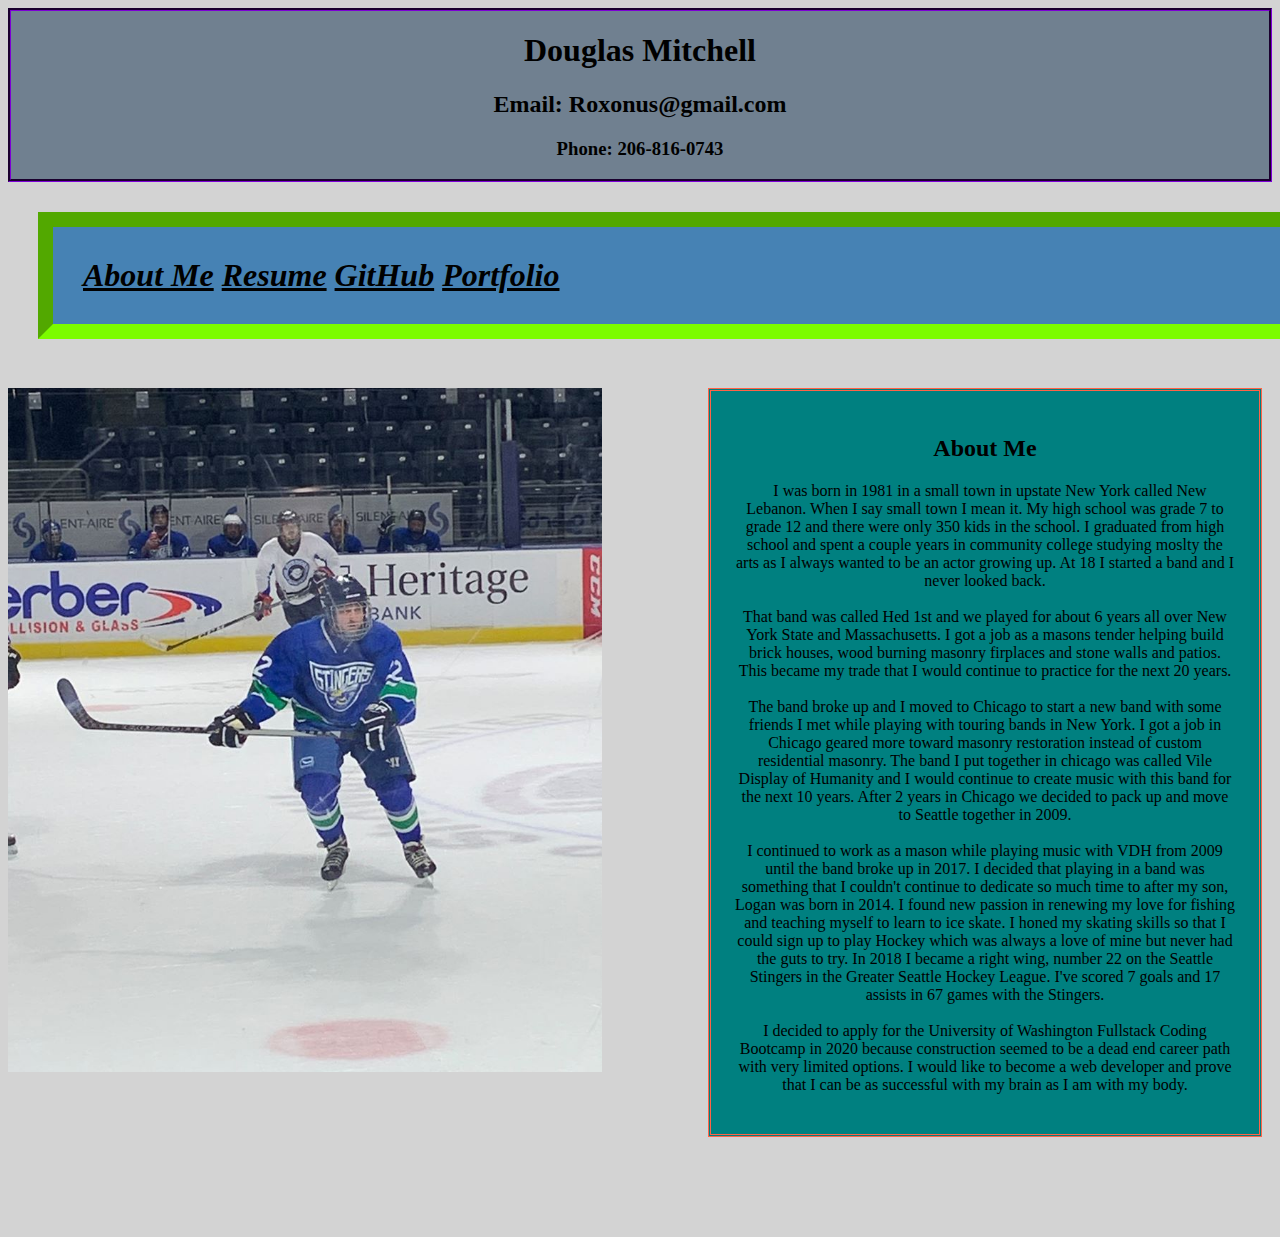
<file: index.html>
<!--This is the bio page html. used https://validator.w3.org/nu/#textarea to validate.-->

<!DOCTYPE html>
<html lang="en">
<head>
    <!--these are the links to the bootstrap stylesheet, the main stylesheet and the stylesheet for this page.-->
    <link rel="stylesheet" href="https://stackpath.bootstrapcdn.com/bootstrap/4.5.0/css/bootstrap.min.css" integrity="sha384-9aIt2nRpC12Uk9gS9baDl411NQApFmC26EwAOH8WgZl5MYYxFfc+NcPb1dKGj7Sk" crossorigin="anonymous">
    <link rel="stylesheet" href="Assets/style.css">
    <link rel="stylesheet" href="Assets/Style3.css">
    <meta charset="UTF-8">
    <meta name="viewport" content="width=device-width, initial-scale=1.0">
    <title>Bio</title>
</head>
<body>

    <header>
        <h1>Douglas Mitchell</h1>
        <h2>Email: Roxonus@gmail.com</h2>
        <h3>Phone: 206-816-0743</h3>
    </header>
<!--this is the navbar code-->
    <nav class="navbar-navbar-expand-sm">
        <nav class="container">
            <nav class="row">
                <nav class="col-sm-12">
                    <ul class="navbar-nav">
                        <li class="nav-item">
                    <a class="nav-link" href="index.html">About Me</a>
                        </li>
                        <li class="nav-item">
                    <a class="nav-link" href="Assets/Resume.pdf">Resume</a>
                        </li>
                        <li class="nav-item">
                    <a class="nav-link" href="https://github.com/roxonus">GitHub</a>
                        </li>
                        <li class="nav-item">
                    <a class="nav-link" href="portfolio.html">Portfolio</a>
                        </li>
                    </ul>    
                </nav>
            </nav>
        </nav>
    </nav>

<!--image of me playing hockey-->
    <article>
        <h2>
            <img src="Assets/hockeyguy.jpg" class="img-fluid" alt="Responsive image">
        </h2>
    </article>




<!--about me text-->
    <section class="aboutme">
        <div class="container">
            <div class="row">
                <div class="col-sm-6 offset-sm-2">
                    <h2>About Me</h2>
                </div>
            </div>
        </div>          
            <div class="container">
                <div class="row">
                    <div class="col-sm-12">
                        <p class="bio"> I was born in 1981 in a small town in upstate New York called New Lebanon.
                            When I say small town I mean it. My high school was grade 7 to grade 12 and there were only 350 kids in the school.
                            I graduated from high school and spent a couple years in community college studying moslty the arts as I always wanted to be an actor growing up.
                            At 18 I started a band and I never looked back.<br><br> That band was called Hed 1st and we played for about 6 years all over New York State and Massachusetts.
                            I got a job as a masons tender helping build brick houses, wood burning masonry firplaces and stone walls and patios.
                            This became my trade that I would continue to practice for the next 20 years.<br><br>
                            The band broke up and I moved to Chicago to start a new band with some friends I met while playing with touring bands in New York.
                            I got a job in Chicago geared more toward masonry restoration instead of custom residential masonry.
                            The band I put together in chicago was called Vile Display of Humanity and I would continue to create music with this band for the next 10 years.
                            After 2 years in Chicago we decided to pack up and move to Seattle together in 2009.<br><br>
                            I continued to work as a mason while playing music with VDH from 2009 until the band broke up in 2017.
                            I decided that playing in a band was something that I couldn't continue to dedicate so much time to after my son, Logan was born in 2014.
                            I found new passion in renewing my love for fishing and teaching myself to learn to ice skate.
                            I honed my skating skills so that I could sign up to play Hockey which was always a love of mine but never had the guts to try.
                            In 2018 I became a right wing, number 22 on the Seattle Stingers in the Greater Seattle Hockey League.
                            I've scored 7 goals and 17 assists in 67 games with the Stingers.<br><br>
                            I decided to apply for the University of Washington Fullstack Coding Bootcamp in 2020 because construction seemed to be a dead end career path with very limited options.
                            I would like to become a web developer and prove that I can be as successful with my brain as I am with my body. 
                        </p>
                    </div>    
                </div>            
            </div>                    
                
    </section>     
        
  
    <!--This javascript code is from bootstrap-->
    <script src="https://code.jquery.com/jquery-3.5.1.slim.min.js" integrity="sha384-DfXdz2htPH0lsSSs5nCTpuj/zy4C+OGpamoFVy38MVBnE+IbbVYUew+OrCXaRkfj" crossorigin="anonymous"></script>
    <script src="https://cdn.jsdelivr.net/npm/popper.js@1.16.0/dist/umd/popper.min.js" integrity="sha384-Q6E9RHvbIyZFJoft+2mJbHaEWldlvI9IOYy5n3zV9zzTtmI3UksdQRVvoxMfooAo" crossorigin="anonymous"></script>
    <script src="https://stackpath.bootstrapcdn.com/bootstrap/4.5.0/js/bootstrap.min.js" integrity="sha384-OgVRvuATP1z7JjHLkuOU7Xw704+h835Lr+6QL9UvYjZE3Ipu6Tp75j7Bh/kR0JKI" crossorigin="anonymous"></script>
</body>
</html>
</file>
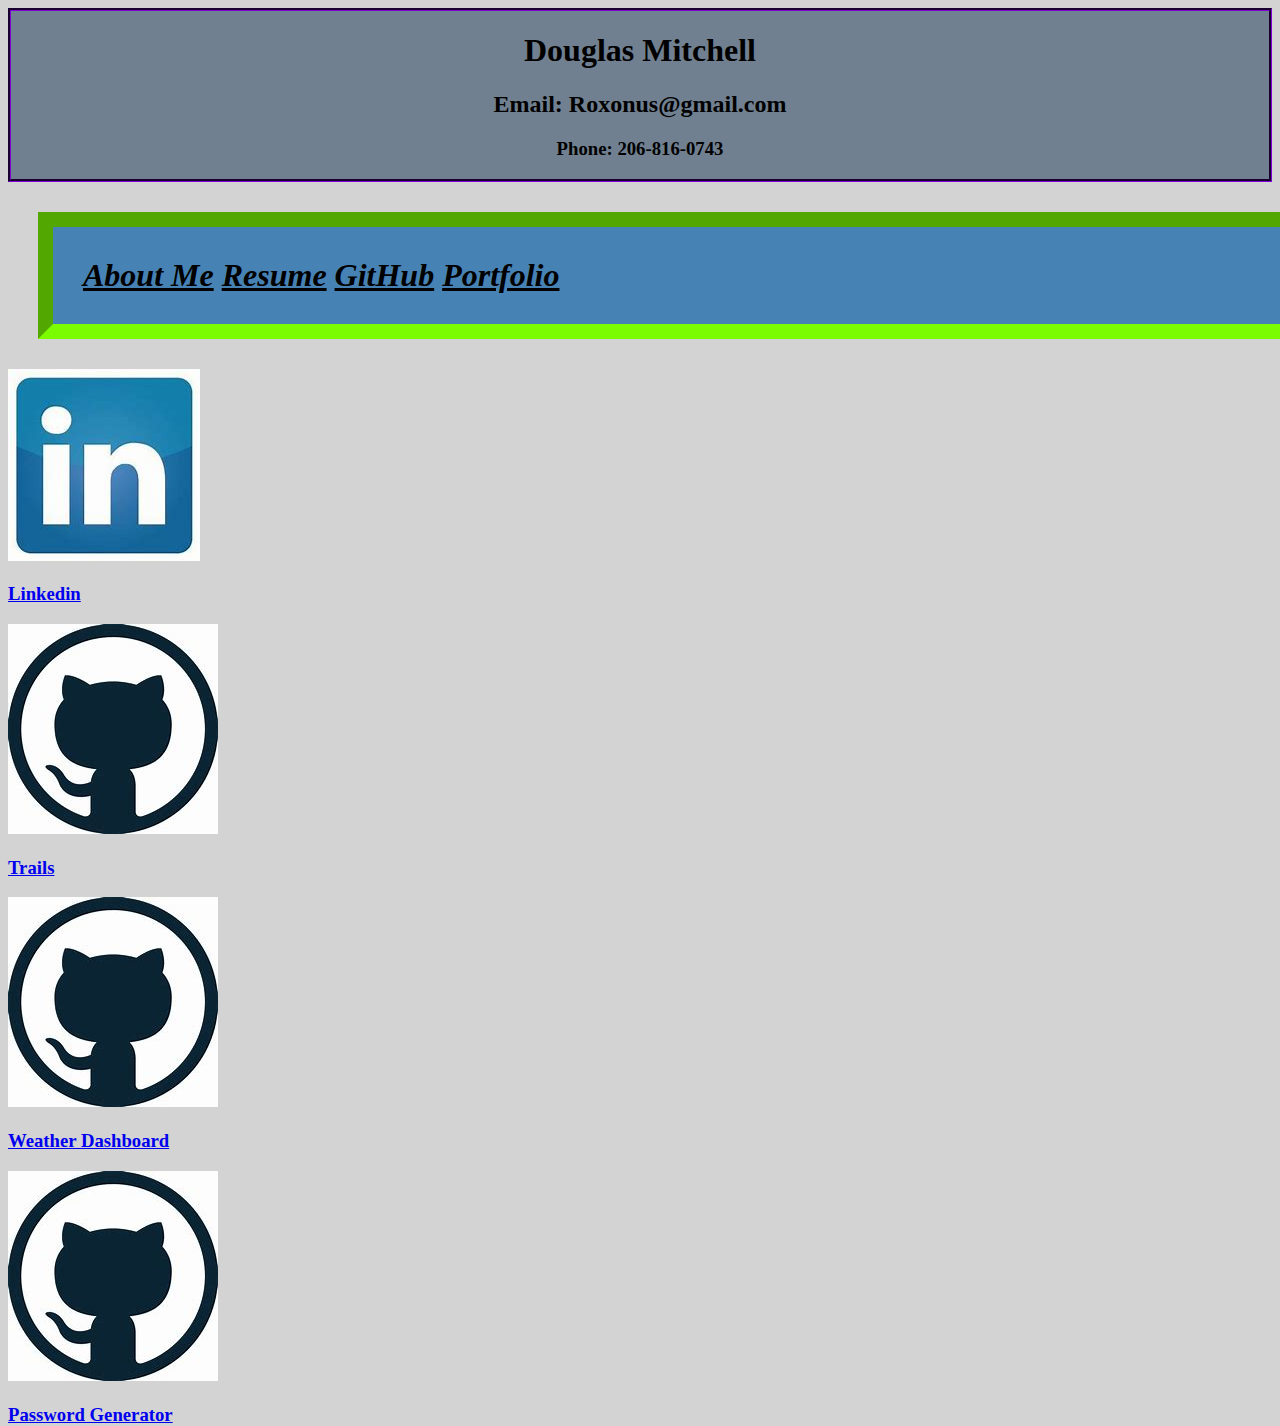
<file: portfolio.html>
<!--this is the code for the portfolio page. used https://validator.w3.org/nu/#textarea to validate-->
<!DOCTYPE html>
<html lang="en">
<head>
    <link rel="stylesheet" href="https://stackpath.bootstrapcdn.com/bootstrap/4.5.0/css/bootstrap.min.css" integrity="sha384-9aIt2nRpC12Uk9gS9baDl411NQApFmC26EwAOH8WgZl5MYYxFfc+NcPb1dKGj7Sk" crossorigin="anonymous">
    <link rel="stylesheet" href="Assets/style.css">
    <link rel="stylesheet" href="Assets/style2.css">
    <meta charset="UTF-8">
    <meta name="viewport" content="width=device-width, initial-scale=1.0">
    <title>Portfolio</title>
</head>
<body>
    <header>
        <div class="container">
            <div class="row">
                <div class="col-sm-12">
                    <h1>Douglas Mitchell</h1>
                    <h2>Email: Roxonus@gmail.com</h2>
                    <h3>Phone: 206-816-0743</h3>
                </div>
            </div>
        </div>            
    </header>


    <nav class="navbar-navbar-expand-md">
        <nav class="container">
            <nav class="row">
                <nav class="col-sm-12">
                    <ul class="navbar-nav">
                        <li class="nav-item">
                    <a class="nav-link" href="index.html">About Me</a>
                        </li>
                        <li class="nav-item">
                    <a class="nav-link" href="Assets/Resume.pdf">Resume</a>
                        </li>
                        <li class="nav-item">
                    <a class="nav-link" href="https://github.com/roxonus">GitHub</a>
                        </li>
                        <li class="nav-item">
                    <a class="nav-link" href="portfolio.html">Portfolio</a>
                        </li>
                    </ul>    
                </nav>
            </nav>
        </nav>
    </nav>
   
    <div class="container">
        <div class="row">
            
            <div class="col-sm">
                <div class="Linkedin">
                    <a href="https://www.linkedin.com/in/douglas-mitchell-aa8685135">
                        <img src="Assets/Linkedin.jpeg" class="img-fluid" alt="Responsive image"> 
                            <h3>Linkedin</h3>
                    </a>
                </div>

                <div class="Trails">
                    <a href="https://roxonus.github.io/Trails/.">
                        <img src="Assets/Github.jpeg" class="img-fluid" alt="Responsive image"> 
                            <h3>Trails</h3>
                    </a>
                </div>        
            </div>
            
            <div class="col-sm">
                <div class="WeatherDashboard">
                    <a href="https://roxonus.github.io/WeatherDashboard/.">
                        <img src="Assets/Github.jpeg" class="img-fluid" alt="Responsive image"> 
                            <h3>Weather Dashboard</h3>
                    </a>
                </div>           

                <div class="music">
                    <a href="https://roxonus.github.io/PasswordGenerator/">
                        <img src="Assets/Github.jpeg" class="img-fluid" alt="Responsive image"> 
                            <h3>Password Generator</h3>
                    </a>
                </div>
        
            
            </div>
        </div>
    </div>





    <!--This is the javascript code from bootstrap-->
    <script src="https://code.jquery.com/jquery-3.5.1.slim.min.js" integrity="sha384-DfXdz2htPH0lsSSs5nCTpuj/zy4C+OGpamoFVy38MVBnE+IbbVYUew+OrCXaRkfj" crossorigin="anonymous"></script>
    <script src="https://cdn.jsdelivr.net/npm/popper.js@1.16.0/dist/umd/popper.min.js" integrity="sha384-Q6E9RHvbIyZFJoft+2mJbHaEWldlvI9IOYy5n3zV9zzTtmI3UksdQRVvoxMfooAo" crossorigin="anonymous"></script>
    <script src="https://stackpath.bootstrapcdn.com/bootstrap/4.5.0/js/bootstrap.min.js" integrity="sha384-OgVRvuATP1z7JjHLkuOU7Xw704+h835Lr+6QL9UvYjZE3Ipu6Tp75j7Bh/kR0JKI" crossorigin="anonymous"></script>
</body>
</html>
</file>
<file: Assets/style.css>
/* style sheet for both html pages.*/ 

/* header code adds color and border to where the name is and centers the text.*/
header {
    text-align: center;
    background-color: slategray;
    border: indigo;
    border-style: groove;
}

/* this code adds color and box model to the navbar. colors the text and places it.*/
.navbar-nav {
    background-color: steelblue;
    padding: 30px;
    margin: 30px;
    border: 15px;
    border-color: lawngreen;
    border-style: inset;
    width: 100%;
    display: inline-block;
    justify-content: center;
    font-size: xx-large;
    font-stretch: expanded;
    font-weight: bold;
    font-style: italic;
    text-emphasis-color: inherit;
    color: powderblue;
}

.nav-item {
    display: inline-block;
}


.nav-link {
    color: black;
    display: inline-block;
}

.navbar-expand-sm {
    display: inline-block;
}
</file>
<file: Assets/Style3.css>
/*this is the style sheet for the bio page. adds color and positions the image and text.*/

body {background-color: lightgrey;

}

.aboutme {
    border: tomato;
    padding: .25in;
    border-style: double;
    border-width: medium;
    max-width: 50%;
    max-height: 50%;
    text-align: center;
    margin-bottom: 100px;
    float: right;
    margin-right: 10px;
   background-color: teal;
}

.bio {
    text-indent: 10px;
    max-height: 10%;
    max-width: 500px;
    text-size-adjust: 75%;
}

.img-fluid {
  max-width: 47%;
  max-height: 60%;
  float: left;

}
</file>
<file: Assets/style2.css>
/*this is the stylesheet for the portfolio page. adds color and resizes one of the images.*/

body {
    background-color: lightgrey;
}

.music {
    max-width: 180px;
    max-height: 180px;
}
</file>
